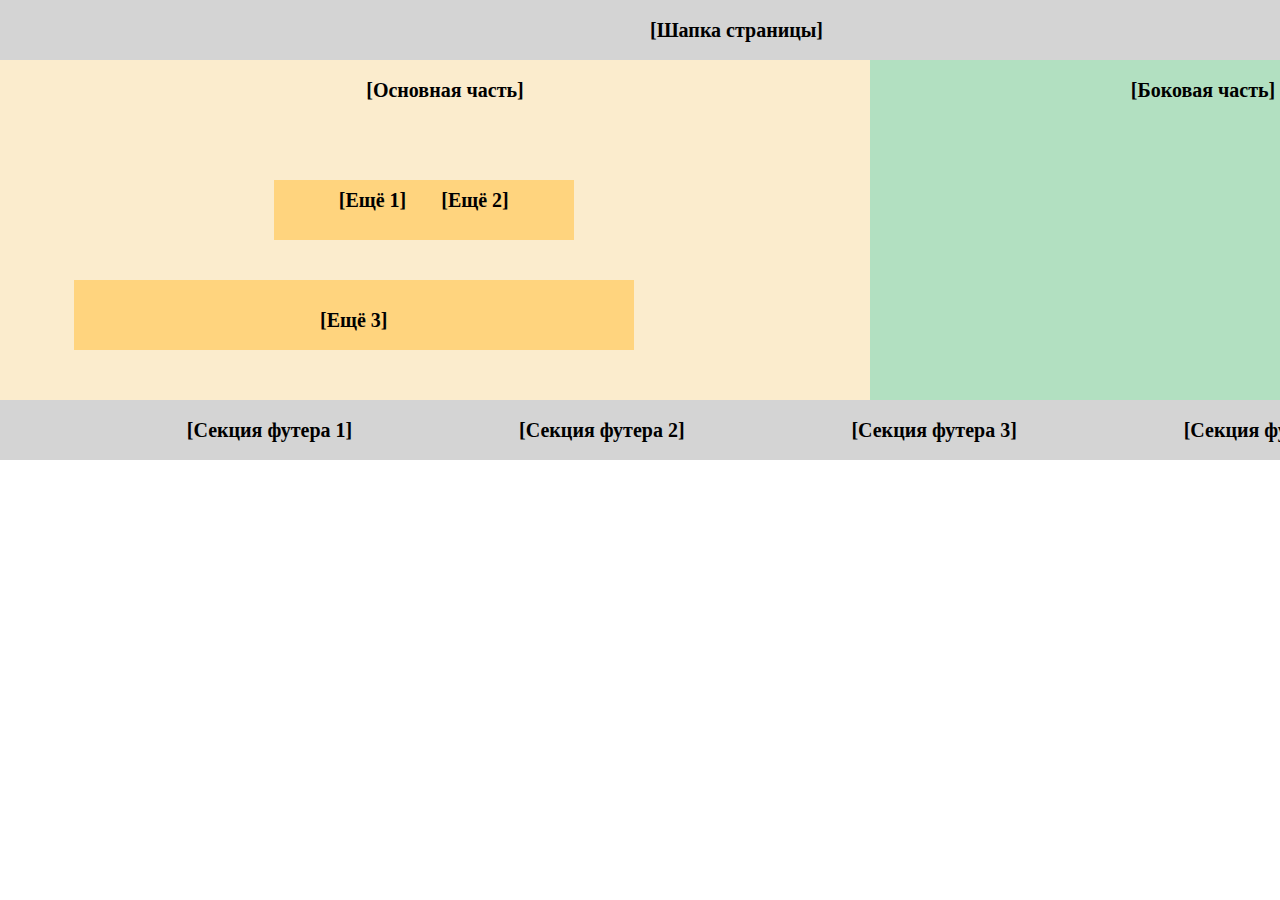
<file: index.html>
<!DOCTYPE html>
<html lang="ru">
<head>
    <meta charset="UTF-8">
    <meta name="viewport" content="width=device-width, initial-scale=1.0">
    <link rel="stylesheet" href="./assets/style/normalize.css">
    <link rel="stylesheet" href="./assets/style/reset.css">
    <link rel="stylesheet" href="./assets/style/style.css">
    <title>Page</title>
</head>
<body>
    <header>
        <h1 class="title">[Шапка страницы]</h1>
    </header>
    <main class="class">
        <article class="class">
            <div class="name">[Основная часть]</div>
            <div class="flex_container">
                <div>[Ещё 1]</div>
                <div>[Ещё 2]</div>
            </div>
            <div class="flex_container1">
                <div>[Ещё 3]</div>
                </div>
        </article>
        <aside class="class">
            <div>[Боковая часть]</div></aside>
    </main>
    <footer class="flex_container2">
            <div>[Секция футера 1]</div>
            <div>[Секция футера 2]</div>
            <div>[Секция футера 3]</div>
            <div>[Секция футера 4]</div>
    </footer>

</body>
</html>
</file>
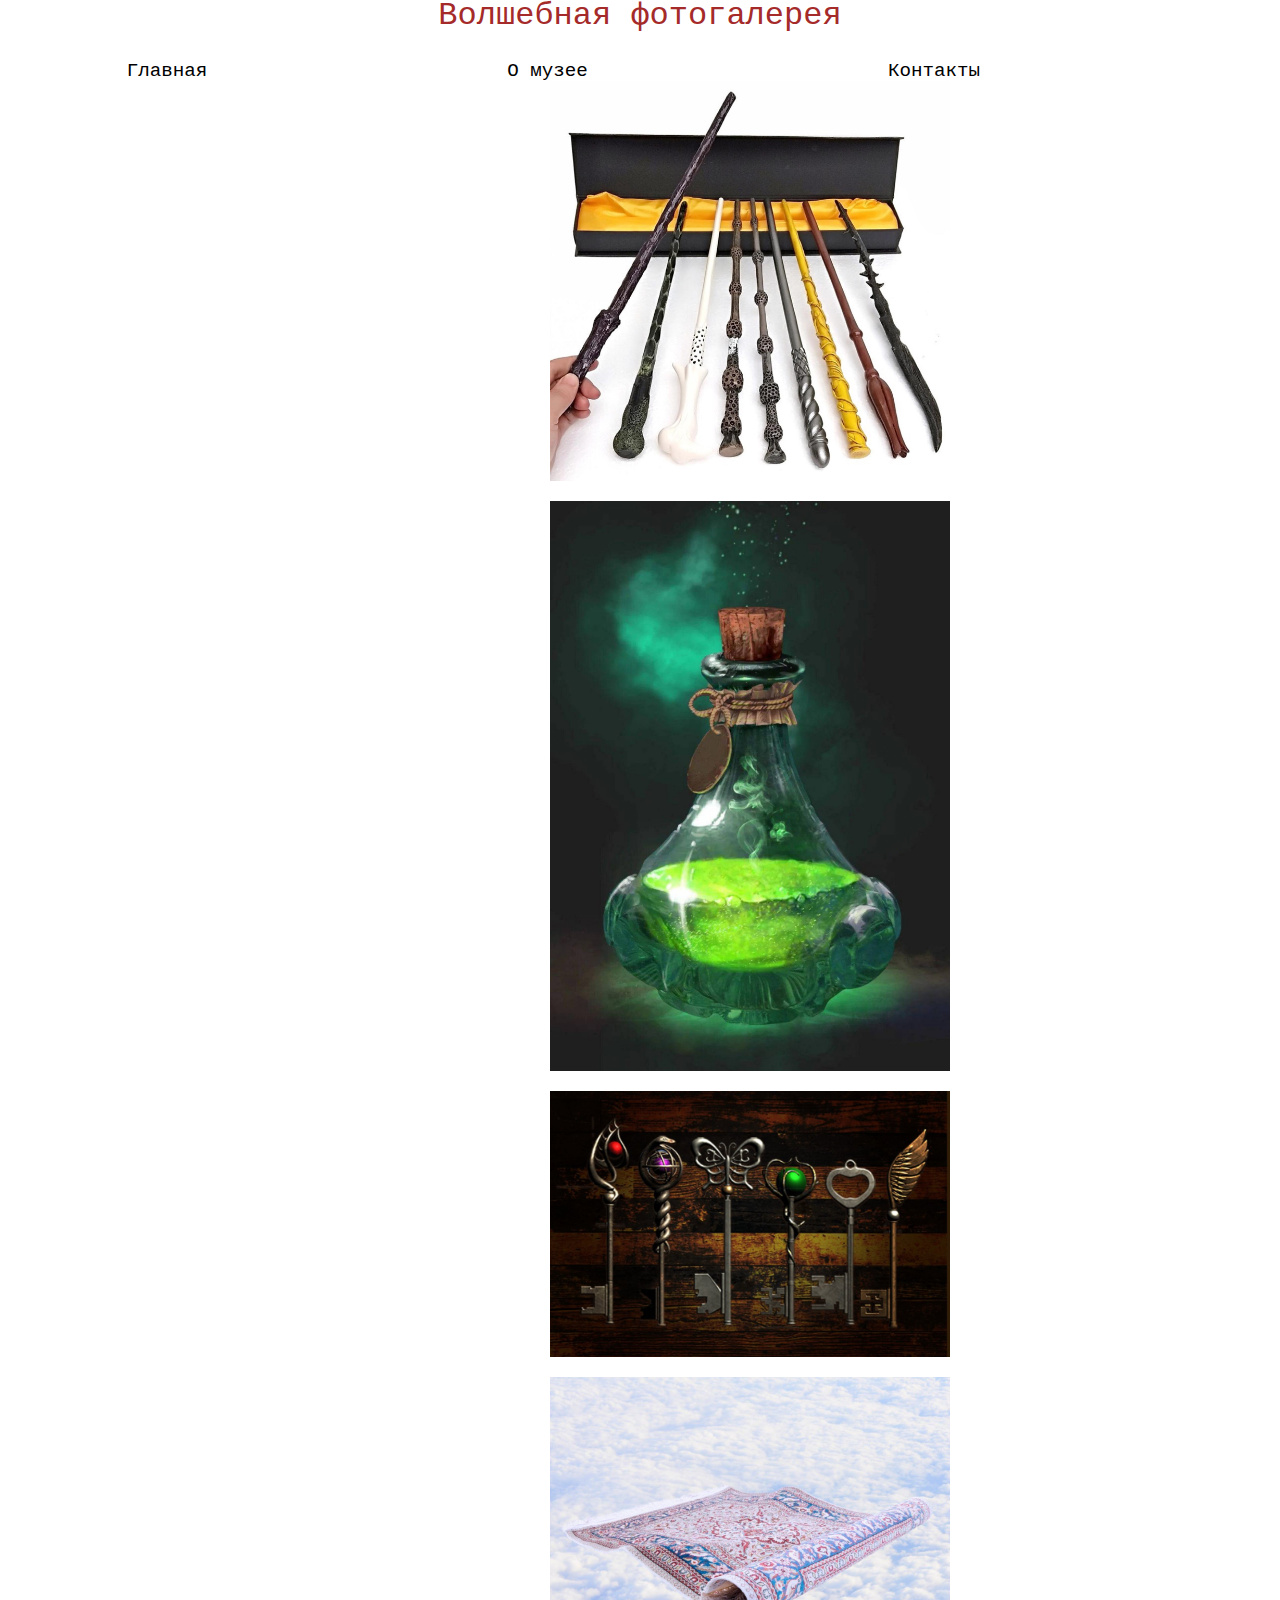
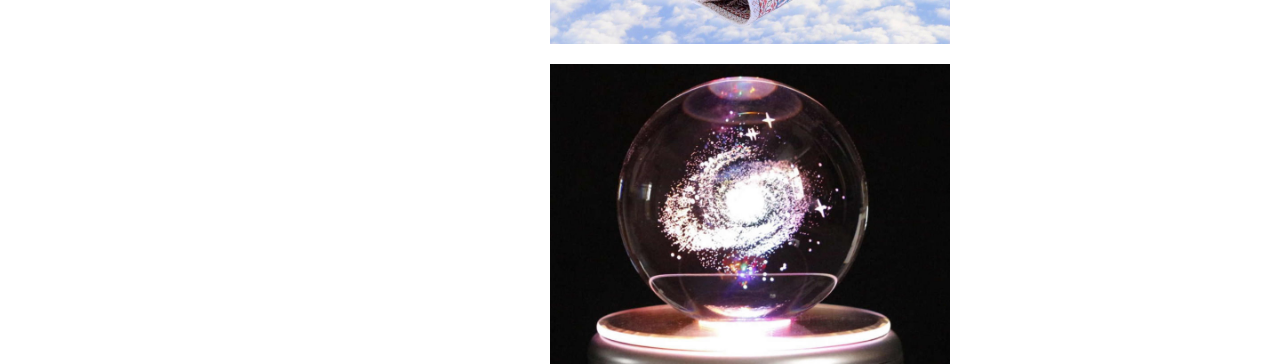
<file: index2.html>
<!DOCTYPE html>
<html lang="ru">
<head>
    <meta charset="UTF-8">
    <meta name="viewport" content="width=device-width, initial-scale=1.0">
    <link rel="stylesheet" href="./assets2/style/normalize.css">
    <link rel="stylesheet" href="./assets2/style/reset.css">
    <link rel="stylesheet" href="./assets2/style/style.css">
    <title>Images</title>
</head>
<body>
    <header>
        <h1 class="header">Волшебная фотогалерея
        </h1>
        <nav class="flexcontainer">
            <ul class="flexcontainer">
                <li><a href="navigation" id="navigation1">Главная</a></li>
                <li><a href="navigation" id="navigation2">О музее</a></li>
                <li><a href="navigation" id="navigation3">Контакты</a></li>
            </ul>
        </nav>
    </header>
    <main>
        <article class="flexcontainer1">
            <img src="./assets2/image/image.jpg" alt="image" id="image">
            <img src="./assets2/image/image1.jpg" alt="image1" id="image1">
            <img src="./assets2/image/image2.jpg" alt="image2" id="image2">
            <img src="./assets2/image/image3.jpg" alt="image3" id="image3">
            <img src="./assets2/image/image4.jpg" alt="image4" id="image4">
        </article>

    </main>
    
</body>
</html>
</file>
<file: assets/style/style.css>
h1{background-color: rgb(212, 212, 212);
    font-family: Georgia, 'Times New Roman', Times, serif;
    font-size: 20px ;
    font-weight: 600;
    color: black;
    margin: 0;
    padding: 20px;
    padding-left: 650px;
    position: static;
    border-left: 50px;
}

.class{
    display: inline-flex;
    margin: 0;
    justify-content: center;
    
}
article{background-color: rgba(251, 236, 205, 0.999);
    font-family: Georgia, 'Times New Roman', Times, serif;
    font-size: 20px ;
    font-weight: 600;
    color: black;
    padding: 20px;
    padding-left: 150px;
    padding-bottom: 220px;
    border-left: 50px;
    width: 700px;
    height: 100px;


}


.flex_container{background-color: rgba(255, 212, 126, 0.999);
    font-family: Georgia, 'Times New Roman', Times, serif;
    font-size: 20px ;
    font-weight: 600;
    color: black;
    box-sizing: border-box;
    margin-top: 100px;
    margin-left: -250px;
    display: flex;
    align-items: flex-end;
    width: 300px;
    height: 10px;
    padding: 30px;
    flex-direction: row;
    justify-content: space-evenly;


}
.flex_container1{background-color: rgba(255, 212, 126, 0.999);
    font-family: Georgia, 'Times New Roman', Times, serif;
    font-size: 20px ;
    font-weight: 600;
    color: black;
    border: 100px;
    margin-top: 200px;
    margin-left: -500px;
    display: inline-block;
    width: 500px;
    height: 10px;
    padding: 30px;
    text-align: center;
}

.name{
    display: inline-flex;

}


aside{background-color: rgba(178, 224, 193, 0.999);
    font-family: Georgia, 'Times New Roman', Times, serif;
    font-size: 20px ;
    font-weight: 600;
    color: black;
    margin: 0;
    padding: 20px;
    padding-left: 20px;
    display: block;
    width: 626px;
    height: 300px;



}
.flex_container2{
    background-color: rgb(212, 212, 212);
    font-family: Georgia, 'Times New Roman', Times, serif;
    font-size: 20px ;
    font-weight: 600;
    color: black;
    padding: 20px;
    display: inline-flex;
    flex-direction: row;
    justify-content: space-evenly;
    border-left: 50px;
    width: 1496px;




}
</file>
<file: assets2/style/style.css>
h1{font-family: 'Courier New', Courier, monospace;
    font-size: xx-large;
    text-align: center;
    color: brown;

}
.flexcontainer{
    display: flex;
    flex-direction: row;
    justify-content: flex-end;
    padding-top: 15px;
}
ul a.navigation{ display: inline-flex;
    flex-direction: row;
    flex-wrap: nowrap;
    justify-content: space-around; 
}

nav ul li a{font-family: 'Courier New', Courier, monospace;
    color: black;
    text-decoration: none;
    font-size: larger;
    padding-right: 300px;
}
#navigation1:hover{color: yellowgreen;

}
#navigation2:hover{
    font-size: xx-large;
}
.flexcontainer1{display: inline-flex;
margin-right: 10px;
flex-direction: column;
padding-left: 550px;
}

#image{
    width: 400px;
    height: inherit;
}
#image1{
    width: 400px;
    height: inherit;
    padding-top: 20px;
}
#image1:hover{
    width: 600px;
    height: inherit;
}
#image2{
    width: 400px;
    height: inherit;
    padding-top: 20px;
}
#image3{
    width: 400px;
    height: inherit;
    padding-top: 20px;
}
#image4{
    width: 400px;
    height: inherit;
    padding-top: 20px;
}
</file>
